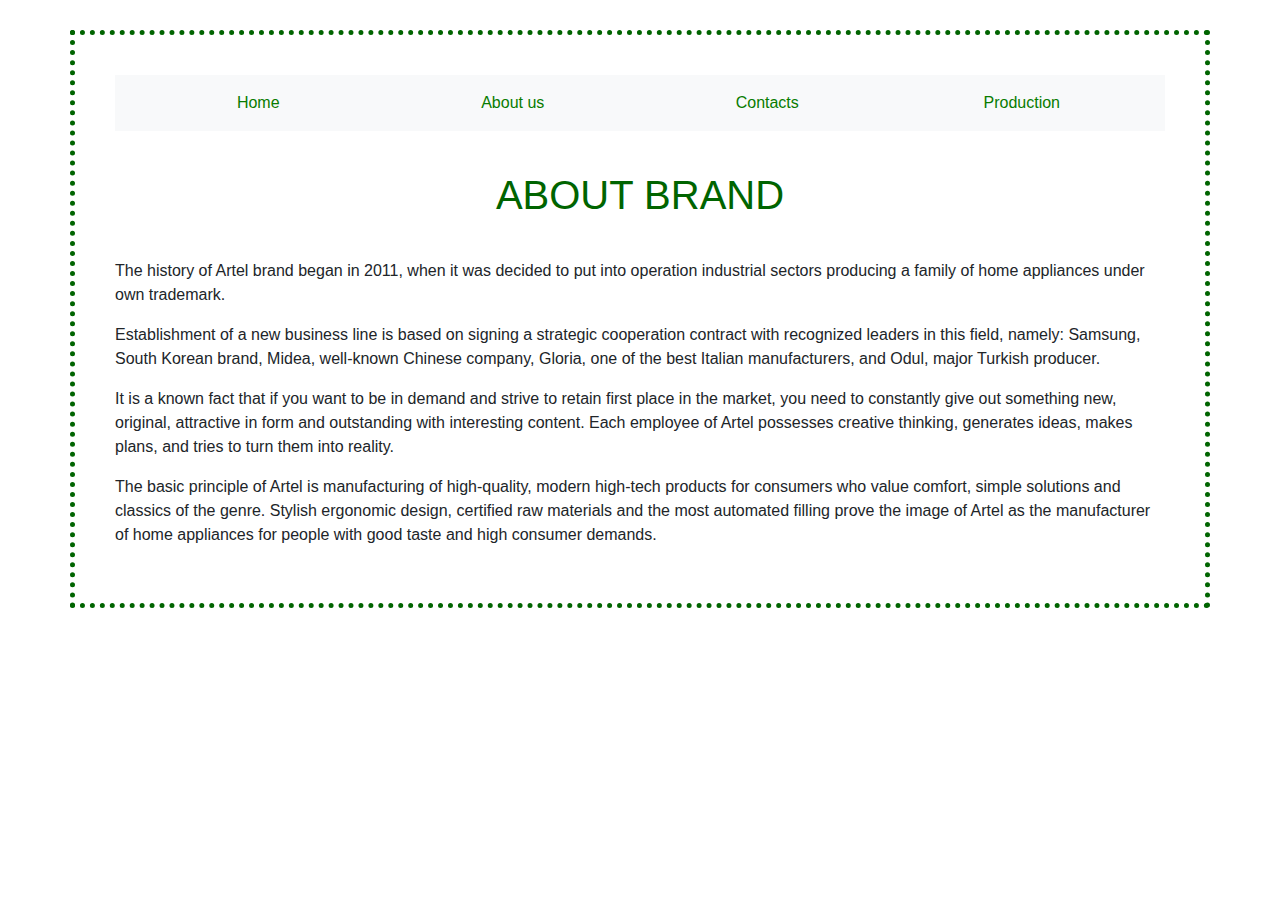
<file: about.html>
<!DOCTYPE html>
<html>
    <head>
        <title>My Webpage</title>
        <link rel="stylesheet" href="https://stackpath.bootstrapcdn.com/bootstrap/4.1.1/css/bootstrap.min.css">
        <link rel="stylesheet" type="text/css" href="style.css">
        <script src="https://code.jquery.com/jquery-3.3.1.slim.min.js" integrity="sha384-q8i/X+965DzO0rT7abK41JStQIAqVgRVzpbzo5smXKp4YfRvH+8abtTE1Pi6jizo" crossorigin="anonymous"></script>
		<script src="https://cdnjs.cloudflare.com/ajax/libs/popper.js/1.14.3/umd/popper.min.js" integrity="sha384-ZMP7rVo3mIykV+2+9J3UJ46jBk0WLaUAdn689aCwoqbBJiSnjAK/l8WvCWPIPm49" crossorigin="anonymous"></script>
		<script src="https://stackpath.bootstrapcdn.com/bootstrap/4.1.1/js/bootstrap.min.js" integrity="sha384-smHYKdLADwkXOn1EmN1qk/HfnUcbVRZyYmZ4qpPea6sjB/pTJ0euyQp0Mk8ck+5T" crossorigin="anonymous"></script>
    </head>
    <body>
    	<div class="container">
    		<nav class="navbar navbar-expand-lg navbar-succrss bg-light">
			  <button class="navbar-toggler" type="button" data-toggle="collapse" data-target="#navbarNav" aria-controls="navbarNav" aria-expanded="false" aria-label="Toggle navigation">
			  	<span class="navbar-toggler-icon"></span>
			  </button>
			  <div class="collapse navbar-collapse" id="navbarNav">
			    <ul class="navbar-nav">
			      <li class="nav-item active">
			        <a class="nav-link" href="index.html">Home</a>
			      </li>
			      <li class="nav-item">
			        <a class="nav-link" href="about.html">About us</a>
			      </li>
			      <li class="nav-item">
			        <a class="nav-link" href="contacts.html">Contacts</a>
			      </li>
			      <li class="nav-item">
			        <a class="nav-link" href="production.html">Production</a>
			      </li>
			    </ul>
			  </div>
			</nav>
	        <section>
	        	<h1>about brand</h1>
	        	<p>The history of Artel brand began in 2011, when it was decided to put into operation industrial sectors producing a family of home appliances under own trademark.</p>

				<p>Establishment of a new business line is based on signing a strategic cooperation contract with recognized leaders in this field, namely: Samsung, South Korean brand, Midea, well-known Chinese company, Gloria, one of the best Italian manufacturers, and Odul, major Turkish producer.</p>

				<p>It is a known fact that if you want to be in demand and strive to retain first place in the market, you need to constantly give out something new, original, attractive in form and outstanding with interesting content. Each employee of Artel possesses creative thinking, generates ideas, makes plans, and tries to turn them into reality.</p>

				<p>The basic principle of Artel is manufacturing of high-quality, modern high-tech products for consumers who value comfort, simple solutions and classics of the genre. Stylish ergonomic design, certified raw materials and the most automated filling prove the image of Artel as the manufacturer of home appliances for people with good taste and high consumer demands.</p>
	        </section>
    	</div>
    </body>
</html>
</file>
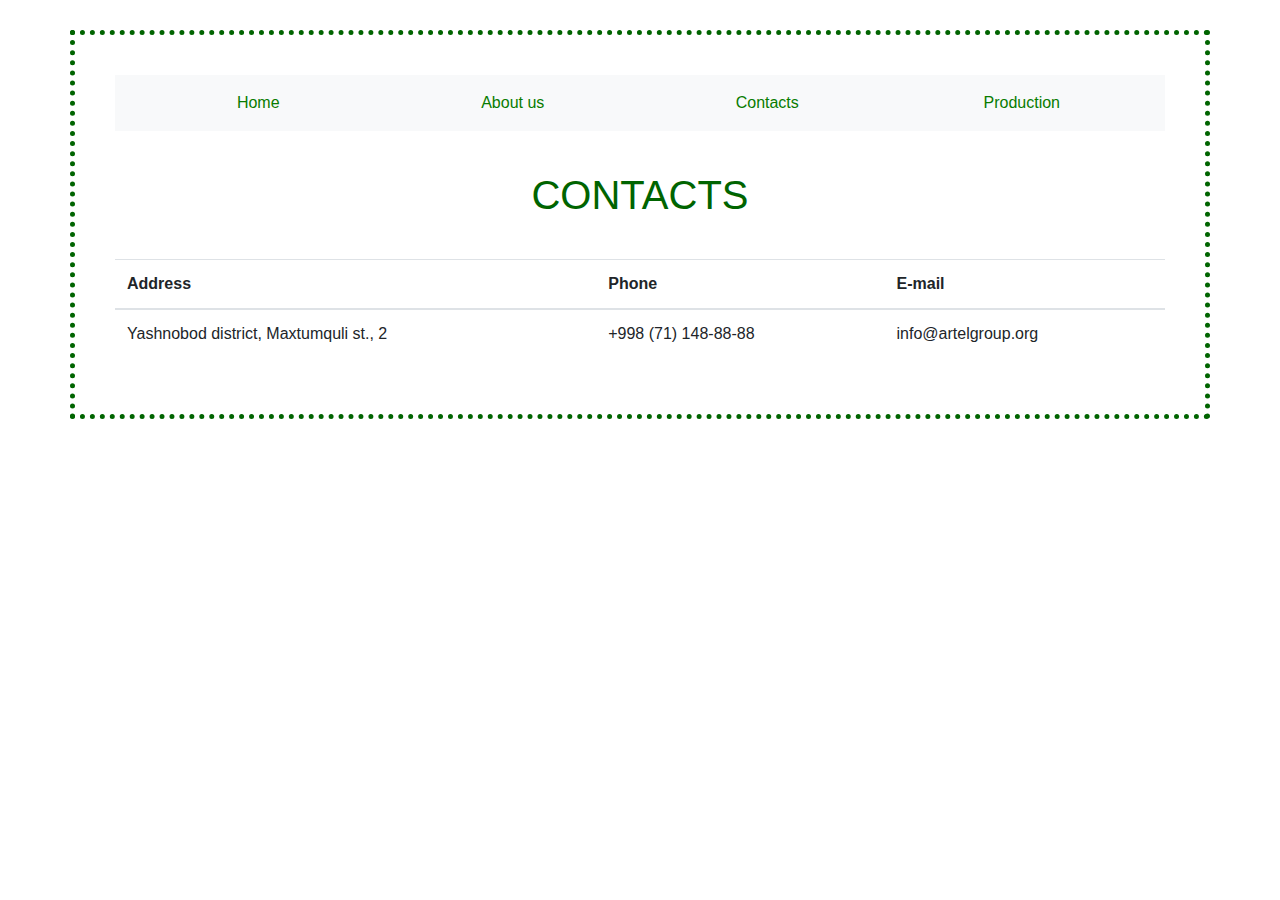
<file: contacts.html>
<!DOCTYPE html>
<html>
    <head>
        <title>My Webpage</title>
        <link rel="stylesheet" href="https://stackpath.bootstrapcdn.com/bootstrap/4.1.1/css/bootstrap.min.css">
        <link rel="stylesheet" type="text/css" href="style.css">
        <script src="https://code.jquery.com/jquery-3.3.1.slim.min.js" integrity="sha384-q8i/X+965DzO0rT7abK41JStQIAqVgRVzpbzo5smXKp4YfRvH+8abtTE1Pi6jizo" crossorigin="anonymous"></script>
		<script src="https://cdnjs.cloudflare.com/ajax/libs/popper.js/1.14.3/umd/popper.min.js" integrity="sha384-ZMP7rVo3mIykV+2+9J3UJ46jBk0WLaUAdn689aCwoqbBJiSnjAK/l8WvCWPIPm49" crossorigin="anonymous"></script>
		<script src="https://stackpath.bootstrapcdn.com/bootstrap/4.1.1/js/bootstrap.min.js" integrity="sha384-smHYKdLADwkXOn1EmN1qk/HfnUcbVRZyYmZ4qpPea6sjB/pTJ0euyQp0Mk8ck+5T" crossorigin="anonymous"></script>
    </head>
    <body>
    	<div class="container">
    		<nav class="navbar navbar-expand-lg navbar-succrss bg-light">
			  <button class="navbar-toggler" type="button" data-toggle="collapse" data-target="#navbarNav" aria-controls="navbarNav" aria-expanded="false" aria-label="Toggle navigation">
			  	<span class="navbar-toggler-icon"></span>
			  </button>
			  <div class="collapse navbar-collapse" id="navbarNav">
			    <ul class="navbar-nav">
			      <li class="nav-item active">
			        <a class="nav-link" href="index.html">Home</a>
			      </li>
			      <li class="nav-item">
			        <a class="nav-link" href="about.html">About us</a>
			      </li>
			      <li class="nav-item">
			        <a class="nav-link" href="contacts.html">Contacts</a>
			      </li>
			      <li class="nav-item">
			        <a class="nav-link" href="production.html">Production</a>
			      </li>
			    </ul>
			  </div>
			</nav>
	        <section>
	        	<h1>contacts</h1>
	        	<div class="table-responsive">
		        	<table class="table">
		        		<thead>
		        			<tr>
		        				<th>Address</th>
		        				<th>Phone</th>
		        				<th>E-mail</th>
		        			</tr>
		        		</thead>
		        		<tbody>
		        			<tr>
		        				<td>Yashnobod district, Maxtumquli st., 2</td>
		        				<td>+998 (71) 148-88-88</td>
		        				<td>info@artelgroup.org</td>
		        			</tr>
		        		</tbody>
		        	</table>	
	        	</div>
	        	
	        </section>
    	</div>
    </body>
</html>
</file>
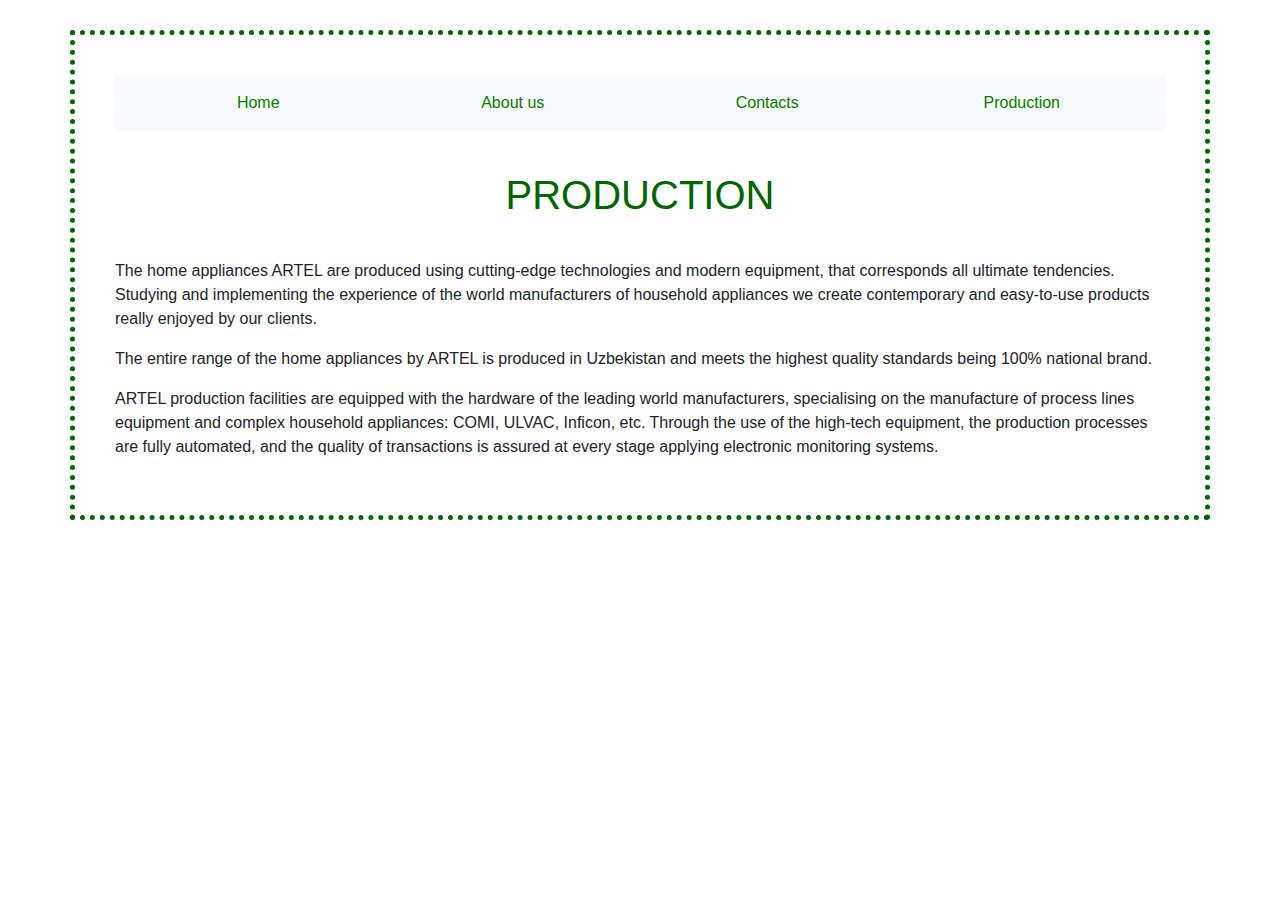
<file: production.html>
<!DOCTYPE html>
<html>
    <head>
        <title>My Webpage</title>
        <link rel="stylesheet" href="https://stackpath.bootstrapcdn.com/bootstrap/4.1.1/css/bootstrap.min.css">
        <link rel="stylesheet" type="text/css" href="style.css">
        <script src="https://code.jquery.com/jquery-3.3.1.slim.min.js" integrity="sha384-q8i/X+965DzO0rT7abK41JStQIAqVgRVzpbzo5smXKp4YfRvH+8abtTE1Pi6jizo" crossorigin="anonymous"></script>
		<script src="https://cdnjs.cloudflare.com/ajax/libs/popper.js/1.14.3/umd/popper.min.js" integrity="sha384-ZMP7rVo3mIykV+2+9J3UJ46jBk0WLaUAdn689aCwoqbBJiSnjAK/l8WvCWPIPm49" crossorigin="anonymous"></script>
		<script src="https://stackpath.bootstrapcdn.com/bootstrap/4.1.1/js/bootstrap.min.js" integrity="sha384-smHYKdLADwkXOn1EmN1qk/HfnUcbVRZyYmZ4qpPea6sjB/pTJ0euyQp0Mk8ck+5T" crossorigin="anonymous"></script>
    </head>
    <body>
    	<div class="container">
    		<nav class="navbar navbar-expand-lg navbar-succrss bg-light">
			  <button class="navbar-toggler" type="button" data-toggle="collapse" data-target="#navbarNav" aria-controls="navbarNav" aria-expanded="false" aria-label="Toggle navigation">
			  	<span class="navbar-toggler-icon"></span>
			  </button>
			  <div class="collapse navbar-collapse" id="navbarNav">
			    <ul class="navbar-nav">
			      <li class="nav-item active">
			        <a class="nav-link" href="index.html">Home</a>
			      </li>
			      <li class="nav-item">
			        <a class="nav-link" href="about.html">About us</a>
			      </li>
			      <li class="nav-item">
			        <a class="nav-link" href="contacts.html">Contacts</a>
			      </li>
			      <li class="nav-item">
			        <a class="nav-link" href="production.html">Production</a>
			      </li>
			    </ul>
			  </div>
			</nav>
	        <section>
	        	<h1>production</h1>
	        	<p>The home appliances ARTEL are produced using cutting-edge technologies and modern equipment, that corresponds all ultimate tendencies. Studying and implementing the experience of the world manufacturers of household appliances we create contemporary and easy-to-use products really enjoyed by our clients.</p>

				<p>The entire range of the home appliances by ARTEL is produced in Uzbekistan and meets the highest quality standards being 100% national brand.</p>

				<p>ARTEL production facilities are equipped with the hardware of the leading world manufacturers, specialising on the manufacture of process lines equipment and complex household appliances: COMI, ULVAC, Inficon, etc. Through the use of the high-tech equipment, the production processes are fully automated, and the quality of transactions is assured at every stage applying electronic monitoring systems.</p>
	        </section>
    	</div>
    </body>
</html>
</file>
<file: style.css>
.container {
	padding: 40px;
	border: 5px dotted darkgreen;
	margin-top: 30px;
	margin-bottom: 30px;
}

h1 {
	text-transform: uppercase;
	text-align: center;
	color: darkgreen;
	margin: 40px;
	font-weight: 300;
}

#banner {
	margin: 20px auto;
}

section span{
	cursor: pointer;
	color: #087c00;
}

section span:hover {
	cursor: pointer;
	color: #15aa0a;
}

a {
	color: #087c00;
	text-decoration: none;
}

a:hover {
	color: #15aa0a;
	text-decoration: none;
}

.navbar-toggler-icon {
	background-image: url("data:image/svg+xml;charset=utf8,%3Csvg viewBox='0 0 30 30' xmlns='http://www.w3.org/2000/svg'%3E%3Cpath stroke='#087c00' stroke-width='2' stroke-linecap='round' stroke-miterlimit='10' d='M4 7h22M4 15h22M4 23h22'/%3E%3C/svg%3E");
}

.navbar-toggler-icon:hover {
	background-image: url("data:image/svg+xml;charset=utf8,%3Csvg viewBox='0 0 30 30' xmlns='http://www.w3.org/2000/svg'%3E%3Cpath stroke='#15aa0a' stroke-width='2' stroke-linecap='round' stroke-miterlimit='10' d='M4 7h22M4 15h22M4 23h22'/%3E%3C/svg%3E");
}

@media (min-width: 700px) {
	.navbar-nav {
		display: flex;
		width: 100%;
	}

	.nav-item {
		flex: 1;
		text-align: center;
	}
}
@media (max-width: 700px){
	.container {
		border: none;
		padding: auto;
		margin: auto;
	}
}

.col-lg-2 {
	padding: 5px 5px;
	text-align: center;
}

.row {
	align-items: center;
}
</file>
